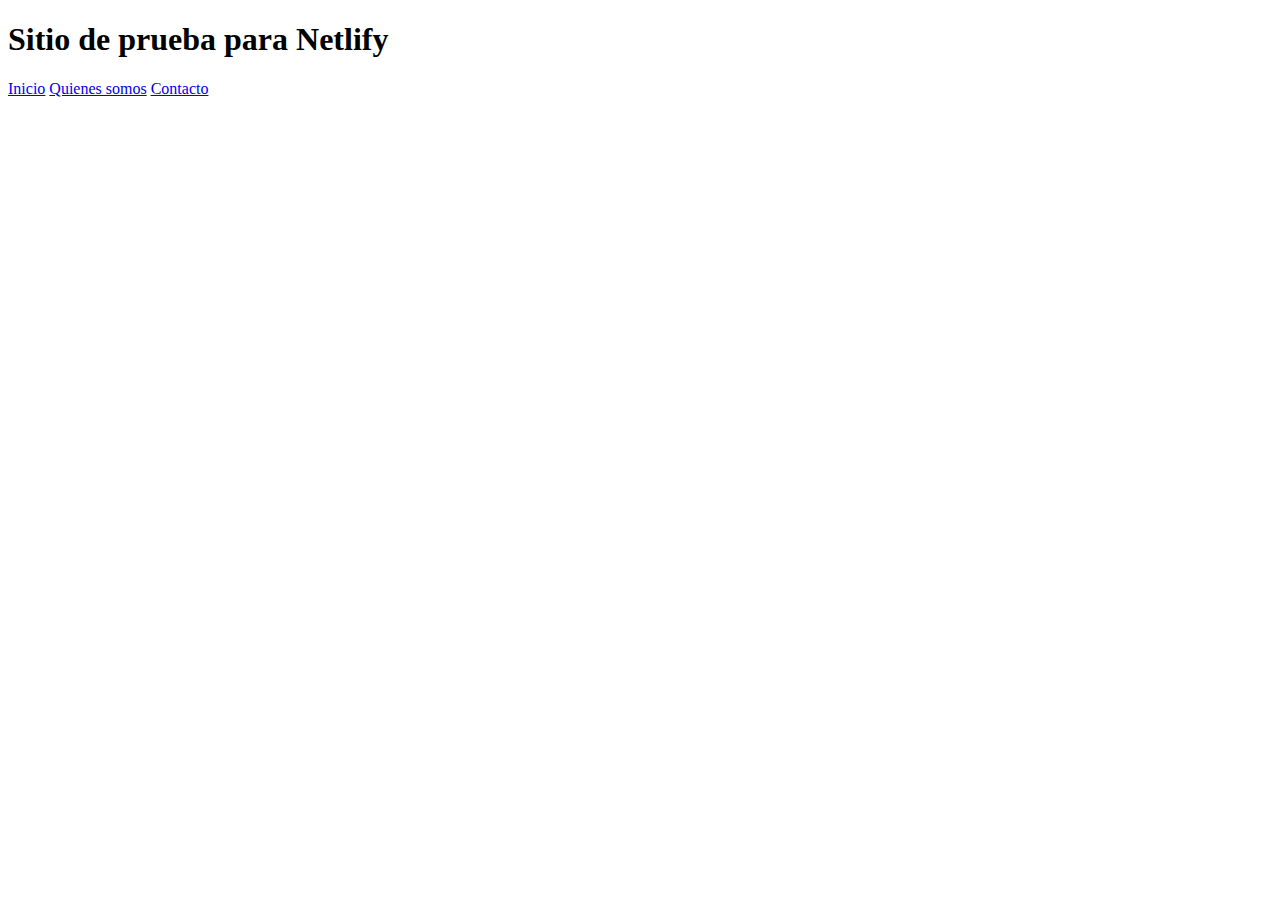
<file: 00-Frontend-Fullstack Python/1 - HTML/Unidad 1 - HTML/Ejemplos HTML/HTML_2/Para Netlify/index.html>
<!DOCTYPE html>
<html lang="en">
<head>
    <meta charset="UTF-8">
    <meta http-equiv="X-UA-Compatible" content="IE=edge">
    <meta name="viewport" content="width=device-width, initial-scale=1.0">
    <title>Sitio de Prueba</title>
</head>
<body>
    <h1>Sitio de prueba para Netlify</h1>
    <nav>
        <a href="index.html">Inicio</a>
        <a href="quienessomos.html">Quienes somos</a>
        <a href="contacto.html">Contacto</a>
    </nav>
</body>
</html>
</file>
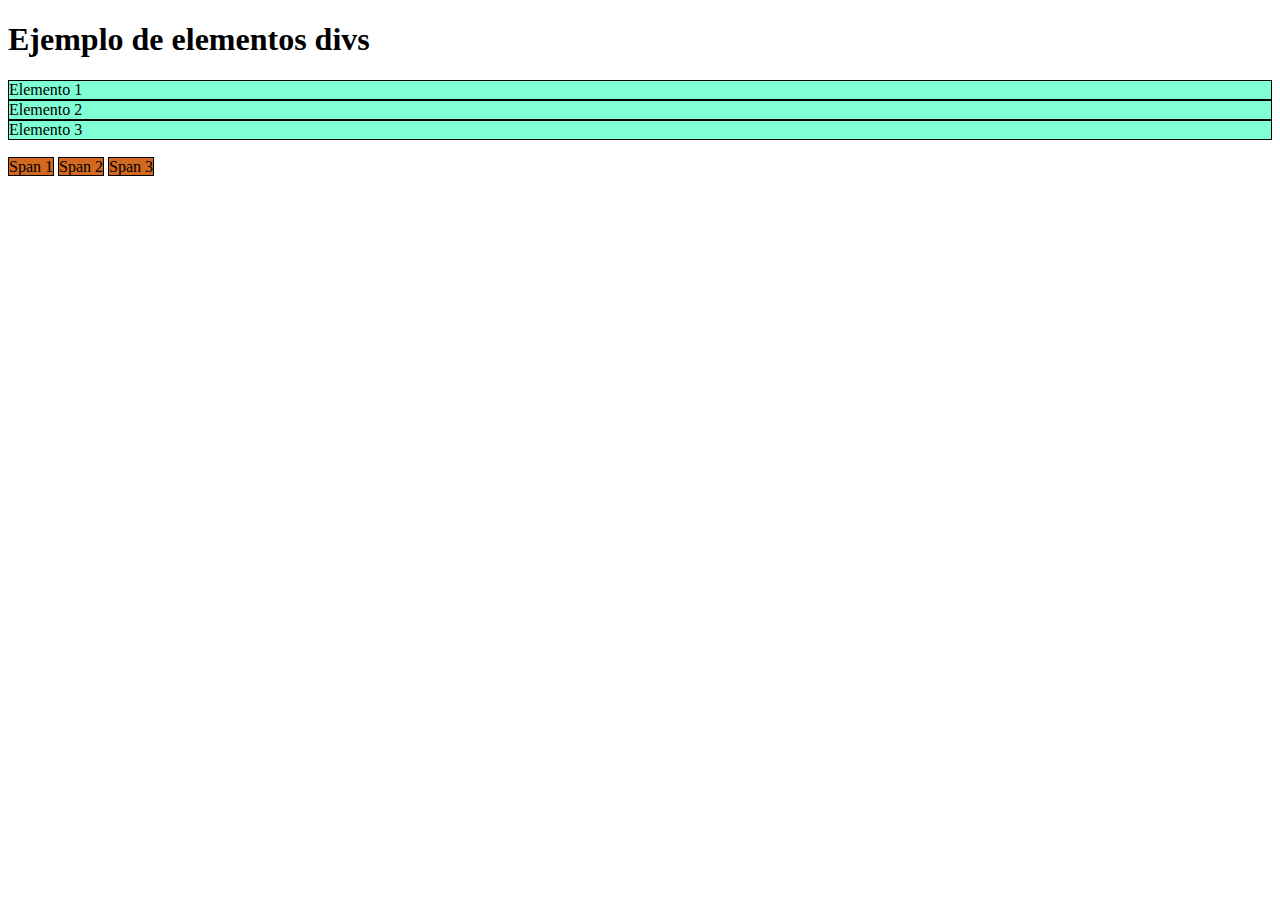
<file: 00-Frontend-Fullstack Python/2 - CSS/Ejemplos CSS/CSS_1/div-span-2.html>
<!DOCTYPE html>
<html lang="en">
<head>
    <meta charset="UTF-8">
    <meta http-equiv="X-UA-Compatible" content="IE=edge">
    <meta name="viewport" content="width=device-width, initial-scale=1.0">
    <link rel="stylesheet" href="div-span-2.css">
    <title>Div y span</title>
</head>
<body>
    <h1>Ejemplo de elementos divs</h1>
    <div>Elemento 1</div>
    <div>Elemento 2</div>
    <div>Elemento 3</div>
    <br>
    <span>Span 1</span>
    <span>Span 2</span>
    <span>Span 3</span>

</body>
</html>
</file>
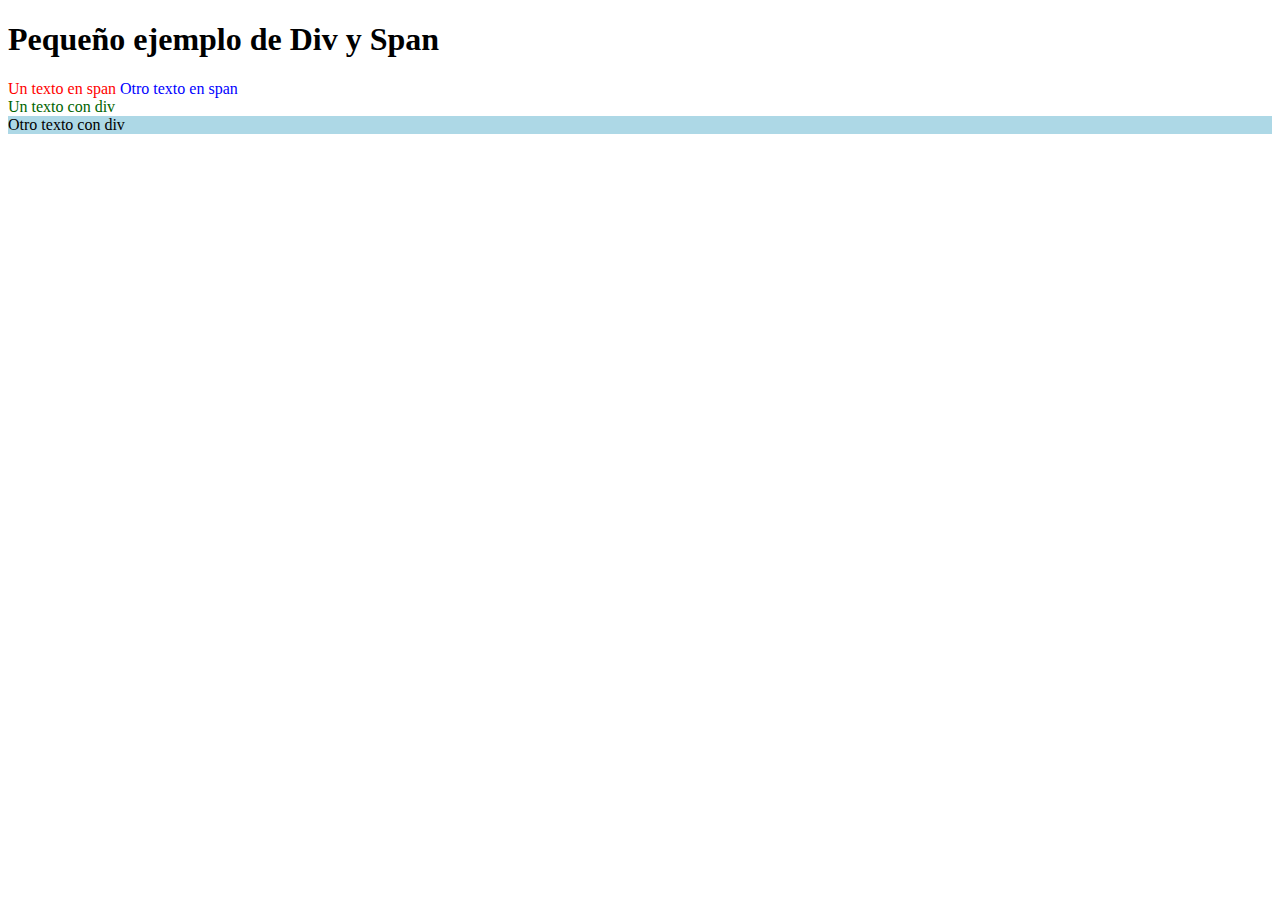
<file: 00-Frontend-Fullstack Python/2 - CSS/Ejemplos CSS/CSS_1/div-span-pre.html>
<!DOCTYPE html>
<html lang="en">
<head>
    <meta charset="UTF-8">
    <meta http-equiv="X-UA-Compatible" content="IE=edge">
    <meta name="viewport" content="width=device-width, initial-scale=1.0">
    <title>Div y span</title>
</head>
<body>
    <h1>Pequeño ejemplo de Div y Span</h1>
    <span style="color:red">Un texto en span </span>
    <span style="color:blue">Otro texto en span</span>
    <div style="color:darkgreen">Un texto con div</div>
    <div style="background-color:lightblue">Otro texto con div</div>
</body>
</html>
</file>
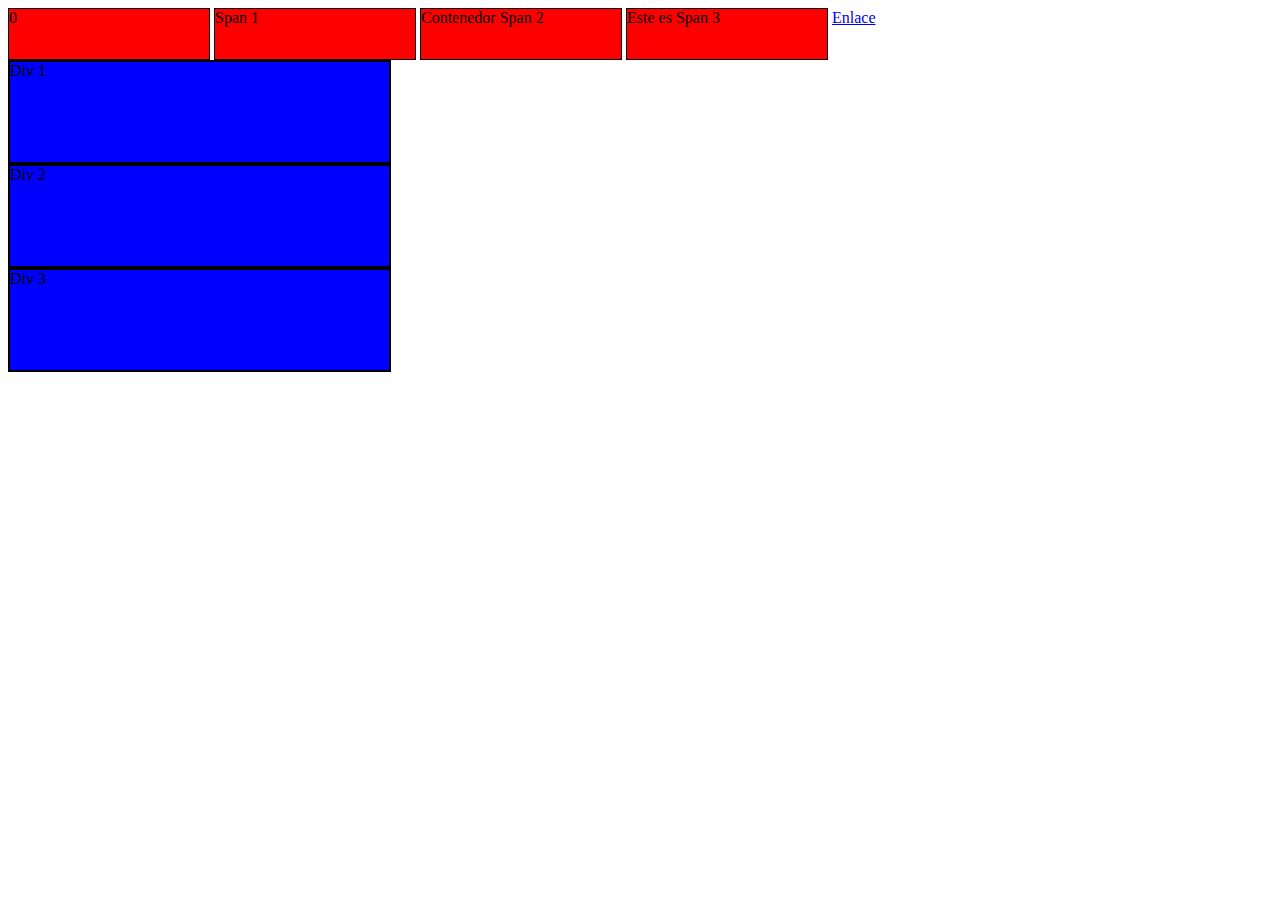
<file: 00-Frontend-Fullstack Python/2 - CSS/Ejemplos CSS/CSS_1/div-span.html>
<!DOCTYPE html>
<html lang="en">
<head>
    <meta charset="UTF-8">
    <meta http-equiv="X-UA-Compatible" content="IE=edge">
    <meta name="viewport" content="width=device-width, initial-scale=1.0">
    <link rel="stylesheet" href="div-span.css">
    <title>Ejemplo Div y Span</title>
</head>
<body>
    <!-- En línea  -->
    <span>0</span>
    <span>Span 1</span>
    <span>Contenedor Span 2</span>
    <span>Este es Span 3</span>
    <a href="#">Enlace</a>

    <!-- En bloque -->
    <div>Div 1</div>
    <div>Div 2</div>
    <div>Div 3</div>
</body>
</html>
</file>
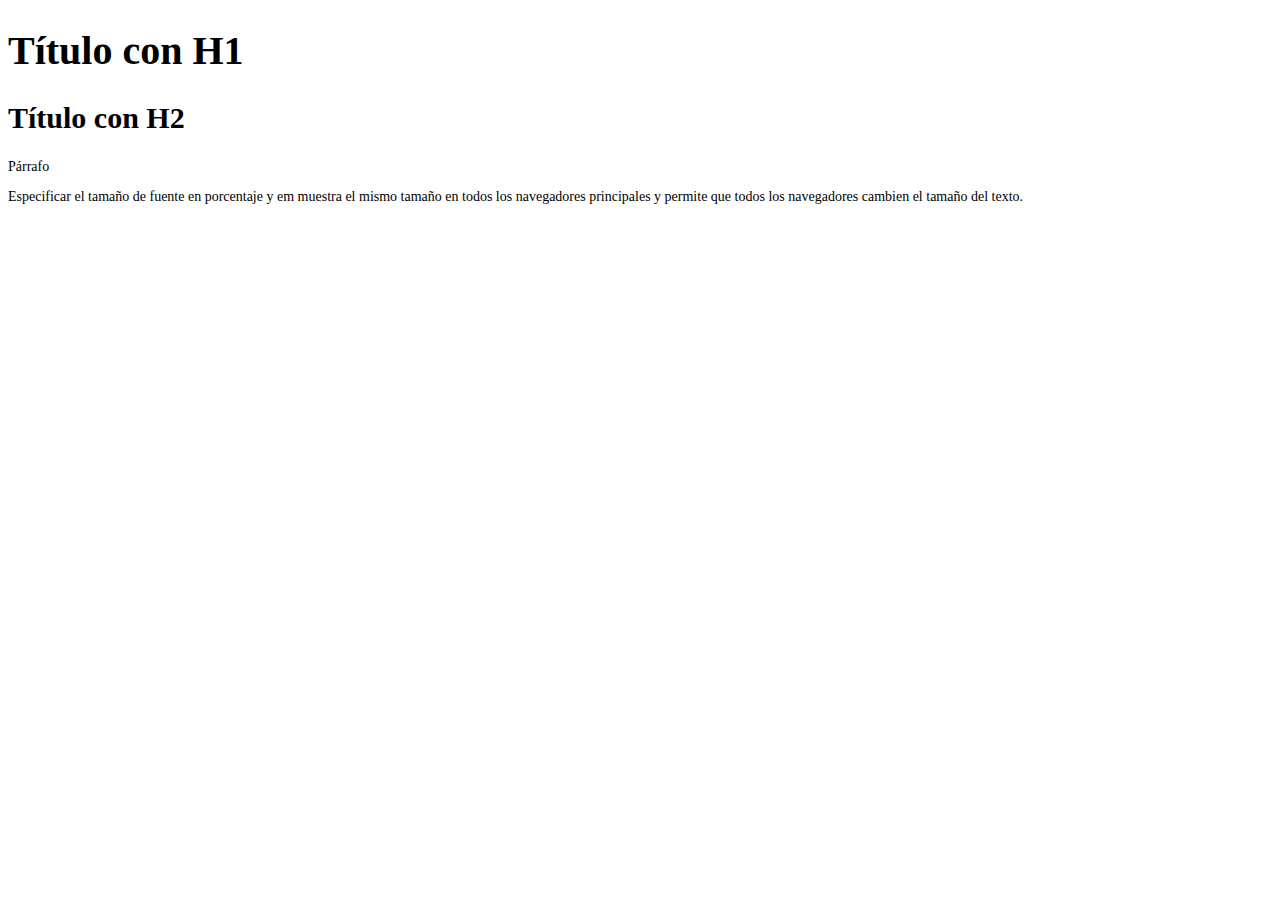
<file: 00-Frontend-Fullstack Python/2 - CSS/Ejemplos CSS/CSS_2/fuentes_porc-em.html>
<!DOCTYPE html>
<html lang="en">

<head>
    <meta charset="UTF-8">
    <meta http-equiv="X-UA-Compatible" content="IE=edge">
    <meta name="viewport" content="width=device-width, initial-scale=1.0">
    <title>Fuentes en % y em</title>
    <style>
        body {
          font-size: 100%;
        }
        h1 {
          font-size: 2.5em;
        }
        h2 {
          font-size: 1.875em;
        }
        p {
          font-size: 0.875em;
        }
    </style>
</head>

<body>
    <h1>Título con H1</h1>
    <h2>Título con H2</h2>
    <p>Párrafo</p>
    <p>Especificar el tamaño de fuente en porcentaje y em muestra el mismo tamaño en todos los navegadores principales y permite que todos los navegadores cambien el tamaño del texto.</p>
</body>

</html>
</file>
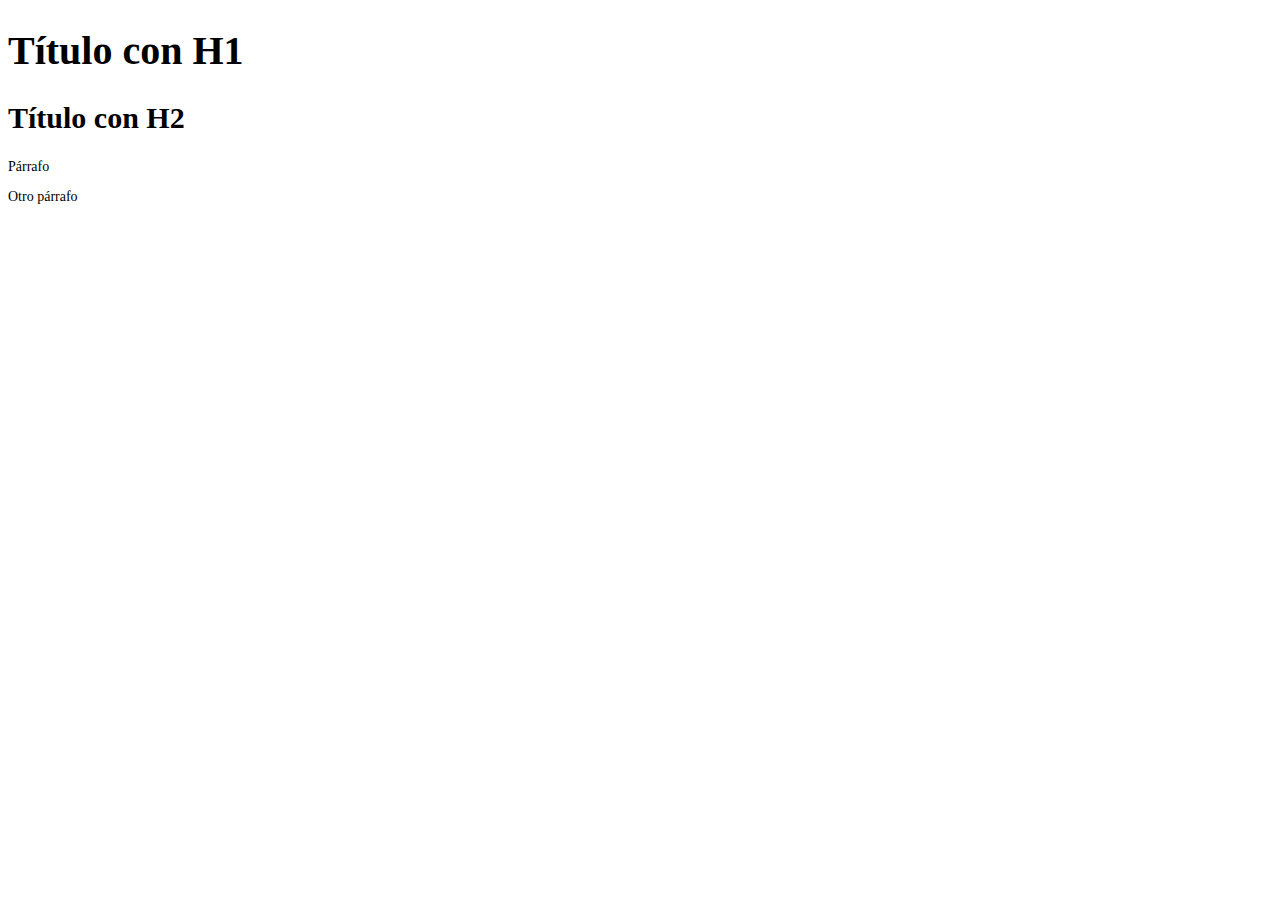
<file: 00-Frontend-Fullstack Python/2 - CSS/Ejemplos CSS/CSS_2/fuentes_px.html>
<!DOCTYPE html>
<html lang="en">

<head>
    <meta charset="UTF-8">
    <meta http-equiv="X-UA-Compatible" content="IE=edge">
    <meta name="viewport" content="width=device-width, initial-scale=1.0">
    <title>Fuentes en px</title>
    <style>
        h1 {
            font-size: 40px;
        }

        h2 {
            font-size: 30px;
        }

        p {
            font-size: 14px;
        }
    </style>
</head>

<body>
    <h1>Título con H1</h1>
    <h2>Título con H2</h2>
    <p>Párrafo</p>
    <p>Otro párrafo</p>
</body>

</html>
</file>
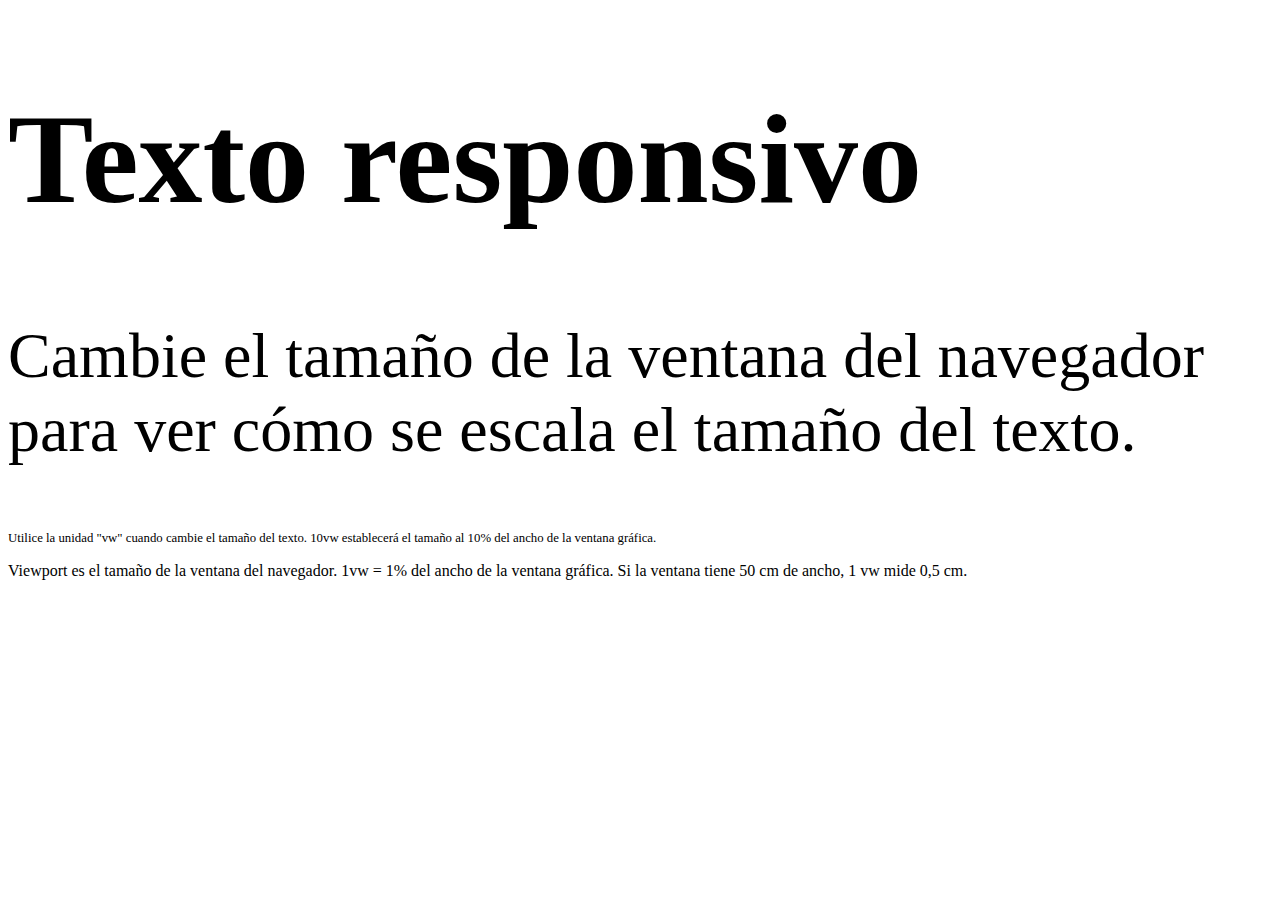
<file: 00-Frontend-Fullstack Python/2 - CSS/Ejemplos CSS/CSS_2/fuentes_responsivas_vw.html>
<!DOCTYPE html>
<html lang="en">

<head>
    <meta charset="UTF-8">
    <meta http-equiv="X-UA-Compatible" content="IE=edge">
    <meta name="viewport" content="width=device-width, initial-scale=1.0">
    <title>Fuentes responsivas en vw</title>
</head>

<body>
    <h1 style="font-size:10vw;">Texto responsivo</h1>
    <p style="font-size:5vw;">Cambie el tamaño de la ventana del navegador para ver cómo se escala el tamaño del texto.</p>
    <p style="font-size:1vw;">Utilice la unidad "vw" cuando cambie el tamaño del texto. 10vw establecerá el tamaño al 10% del ancho de la ventana gráfica.</p>
    
    <p>Viewport es el tamaño de la ventana del navegador. 1vw = 1% del ancho de la ventana gráfica. Si la ventana tiene 50 cm de ancho, 1 vw mide 0,5 cm.</p>
</body>

</html>
</file>
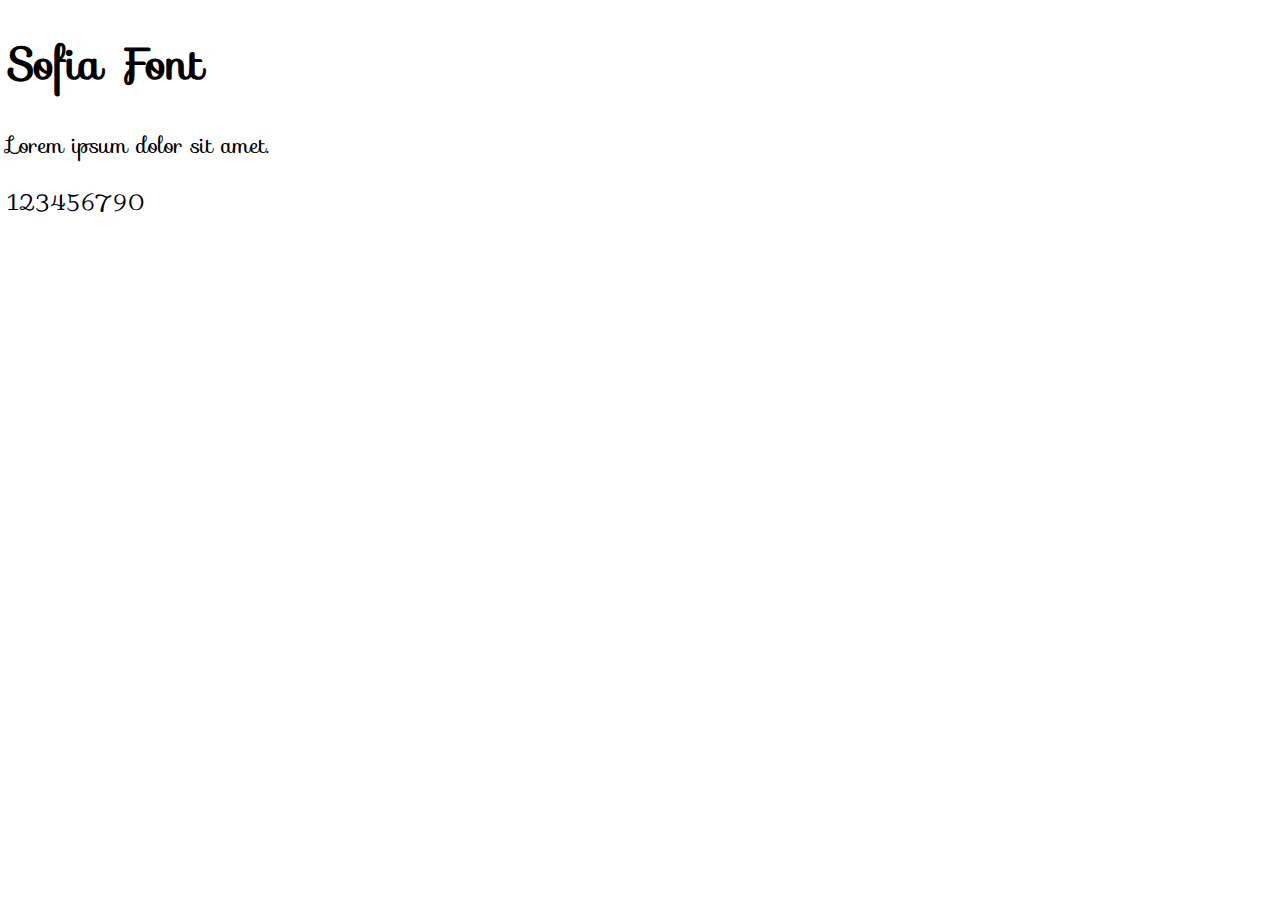
<file: 00-Frontend-Fullstack Python/2 - CSS/Ejemplos CSS/CSS_2/google_fonts.html>
<!DOCTYPE html>
<html lang="en">

<head>
    <meta charset="UTF-8">
    <meta http-equiv="X-UA-Compatible" content="IE=edge">
    <meta name="viewport" content="width=device-width, initial-scale=1.0">
    <title>Fuentes de Google</title>
    <link rel="stylesheet" href="https://fonts.googleapis.com/css?family=Sofia">
    <style>
        body {
            font-family: "Sofia", sans-serif;
            font-size: 22px;
        }
    </style>
</head>

<body>
    <h1>Sofia Font</h1>
    <p>Lorem ipsum dolor sit amet.</p>
    <p>123456790</p>


</body>

</html>
</file>
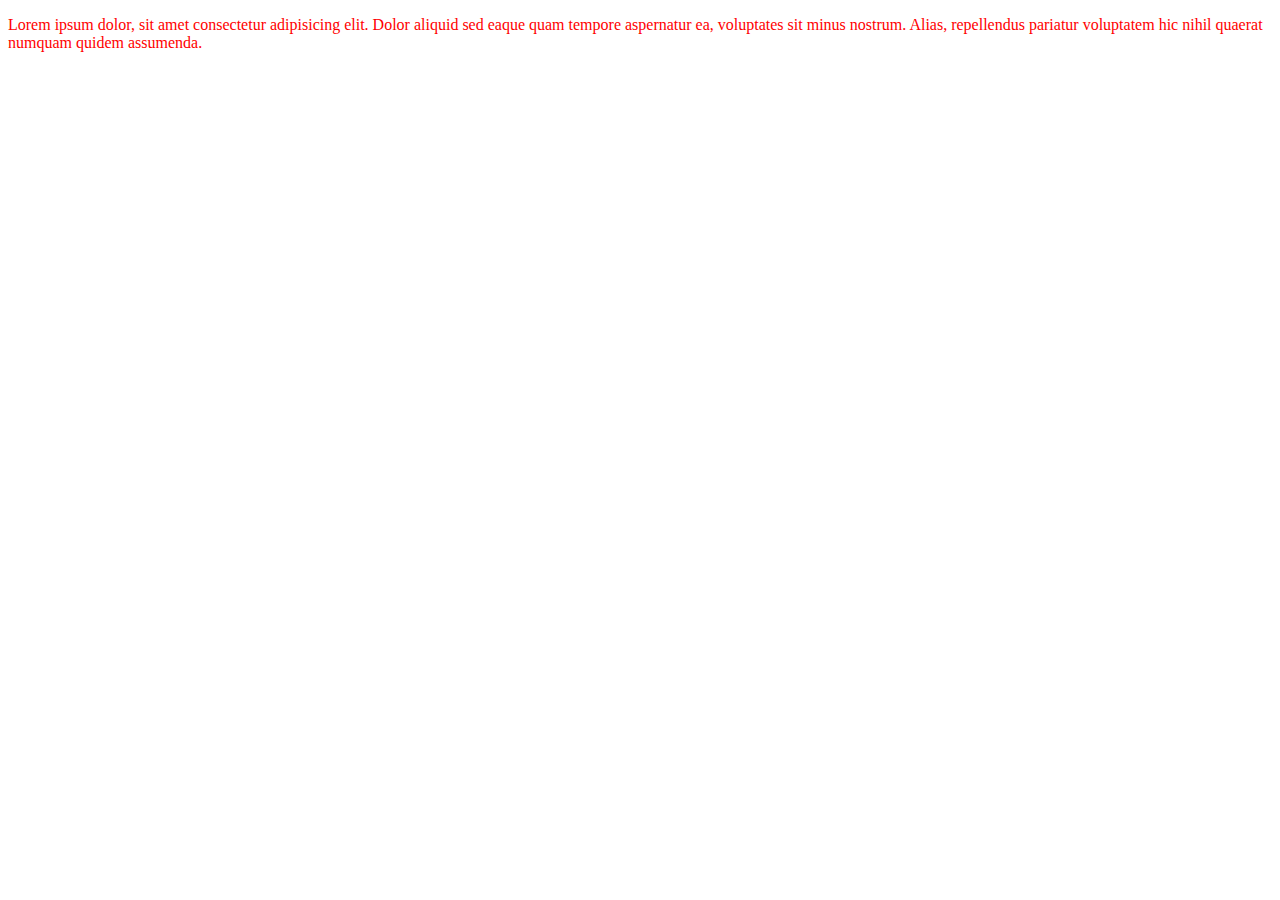
<file: 00-Frontend-Fullstack Python/2 - CSS/Ejemplos CSS/CSS_3/especificidad.html>
<!DOCTYPE html>
<html lang="es">
<head>
    <meta charset="UTF-8">
    <meta name="viewport" content="width=device-width, initial-scale=1.0">
    <title>Especificidad</title>
    <link rel="stylesheet" href="especificidad.css">
</head>
<body>
    <p id="primer-parrafo" class="parrafo" style="color:pink">
        Lorem ipsum dolor, sit amet consectetur adipisicing elit. Dolor aliquid sed eaque quam tempore aspernatur ea, voluptates sit minus nostrum. Alias, repellendus pariatur voluptatem hic nihil quaerat numquam quidem assumenda.
    </p>
</body>
</html>
</file>
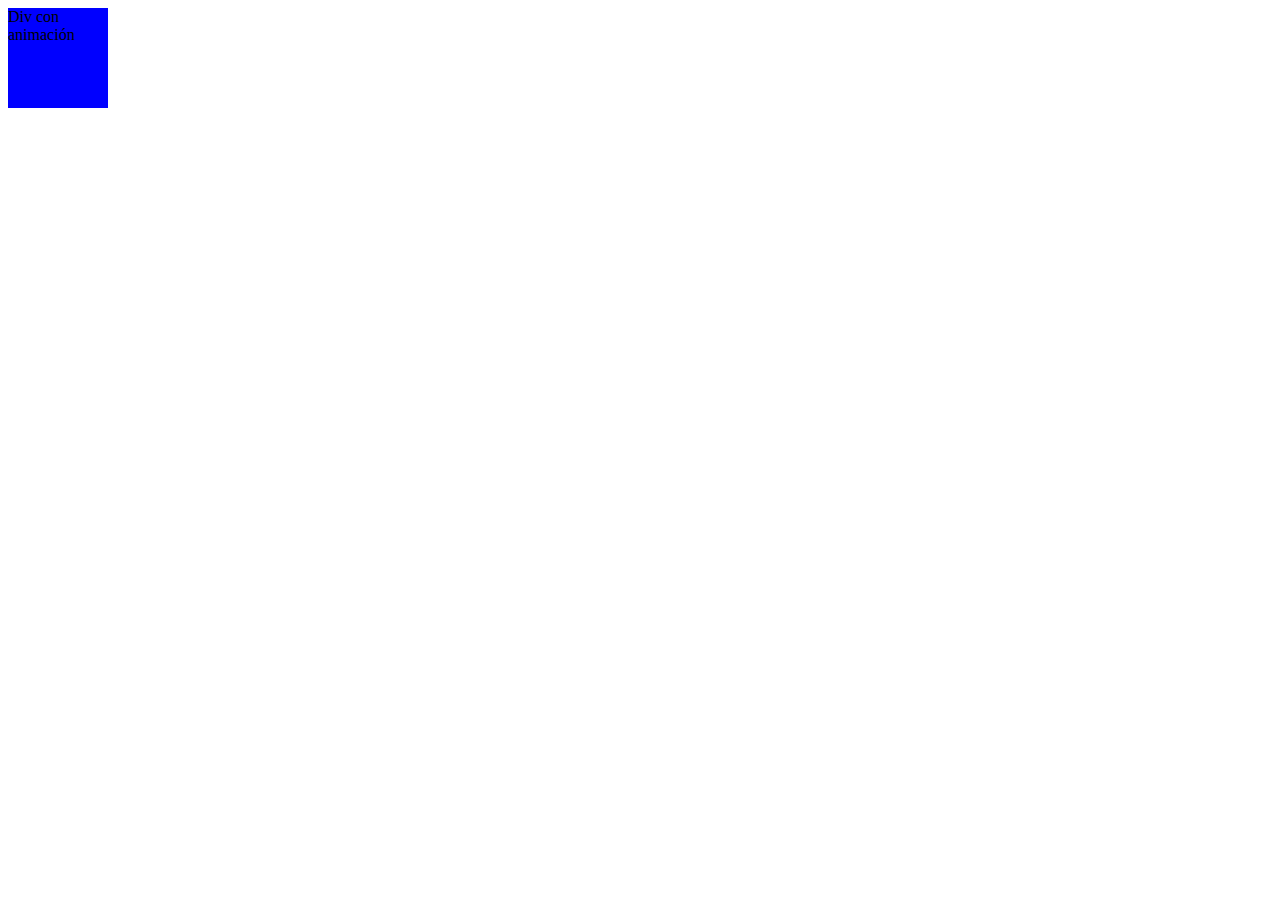
<file: 00-Frontend-Fullstack Python/2 - CSS/Ejemplos CSS/CSS_4/aminaciones-1.html>
<!DOCTYPE html>
<html lang="en">
<head>
    <meta charset="UTF-8">
    <meta http-equiv="X-UA-Compatible" content="IE=edge">
    <meta name="viewport" content="width=device-width, initial-scale=1.0">
    <link rel="stylesheet" href="animaciones-1.css">
    <title>Animaciones</title>
</head>
<body>
    <div>Div con animación</div>
</body>
</html>
</file>
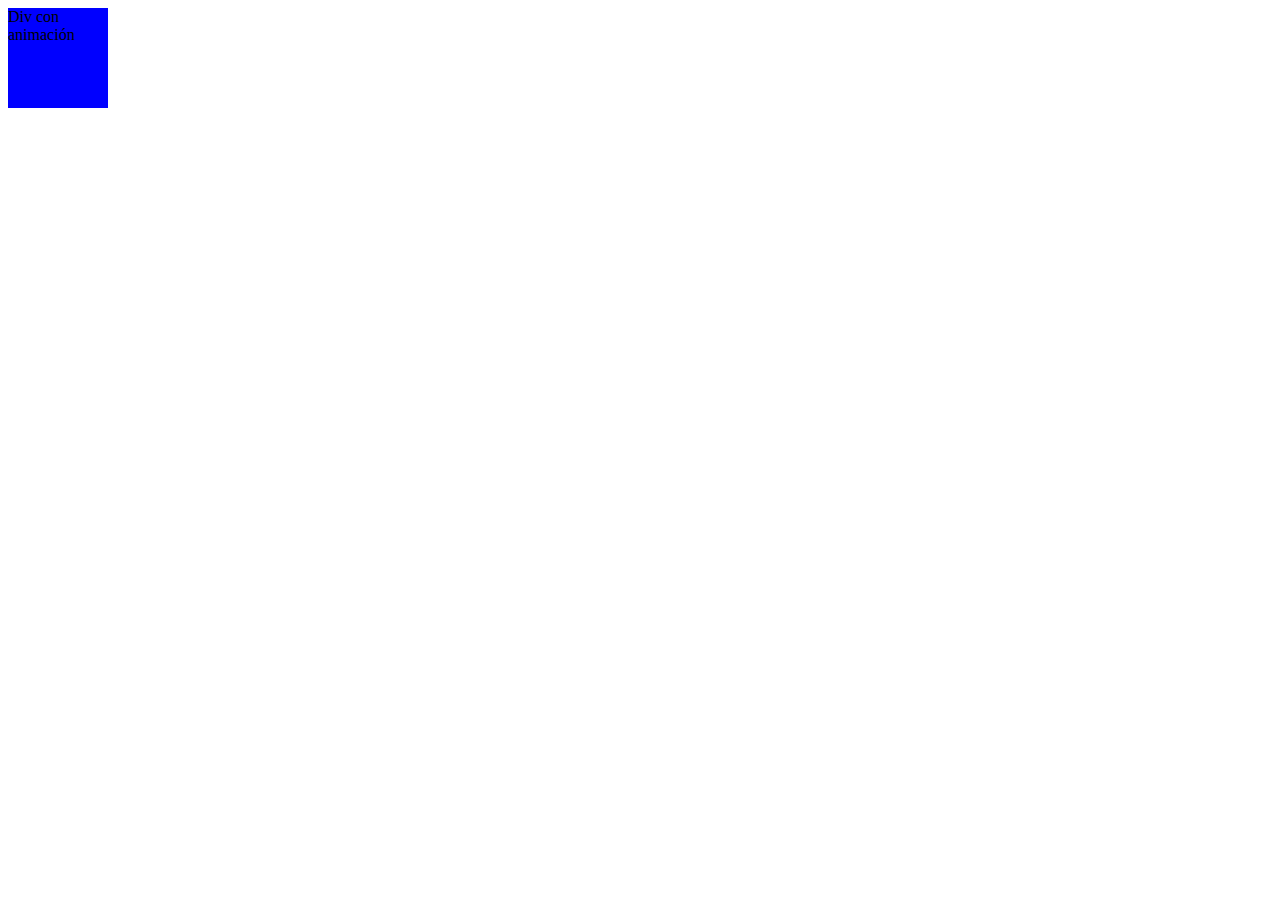
<file: 00-Frontend-Fullstack Python/2 - CSS/Ejemplos CSS/CSS_4/aminaciones-2.html>
<!DOCTYPE html>
<html lang="en">
<head>
    <meta charset="UTF-8">
    <meta http-equiv="X-UA-Compatible" content="IE=edge">
    <meta name="viewport" content="width=device-width, initial-scale=1.0">
    <link rel="stylesheet" href="animaciones-2.css">
    <title>Animaciones</title>
</head>
<body>
    <div>Div con animación</div>
</body>
</html>
</file>
<file: 00-Frontend-Fullstack Python/2 - CSS/Ejemplos CSS/CSS_1/div-span-2.css>
div{
    background-color: aquamarine;
    border: 1px solid;
    /*Si habilitamos display: inline se comporta como elemento en línea */
    /*display: inline; */
}
span{
    background-color: chocolate;
    border: 1px solid;
    /*Si habilitamos display: block se comporta como elemento en bloque*/
    /*display: block;*/
}
</file>
<file: 00-Frontend-Fullstack Python/2 - CSS/Ejemplos CSS/CSS_1/div-span.css>
span{
    background-color: red; /*color de fondo*/
    border: 1px solid black; /*borde: ancho, tipo y color*/
    height: 50px; /*alto*/
    width: 200px;
    display: inline-block; /*forma de visualizar un elemento*/
}
div{
    background-color: blue;
    border: 2px solid black;
    height: 100px;
    width: 30%; /*ancho*/
    display: block; /*Valor por defecto*/
}
</file>
<file: 00-Frontend-Fullstack Python/2 - CSS/Ejemplos CSS/CSS_3/especificidad.css>
p { 
    color:red!important; /* va a sobreescribir a todos */
}
#primer-parrafo {
    color:blue; /* va a sobreescribir solo a las clases */
}                 /* pseudoclases y etiquetas */
.parrafo {      
    color:green; /* va a sobreescribir solo a las etiquetas */
}                  /* y pseudoelementos */
p {
    color:orange;
}
</file>
<file: 00-Frontend-Fullstack Python/2 - CSS/Ejemplos CSS/CSS_4/animaciones-1.css>
div {
    width: 100px;
    height: 100px;
    background-color: blue;
    animation-name: cambiarColor;
    animation-duration: 2s;
    animation-delay: 1s;
    /* animation: cambiarColor 2s 1s; */
}

@keyframes cambiarColor {
    from {background-color: red;}
    to {background-color: yellow;}
}
</file>
<file: 00-Frontend-Fullstack Python/2 - CSS/Ejemplos CSS/CSS_4/animaciones-2.css>
div {
    width: 100px;
    height: 100px;
    background-color: blue;
    animation-name: cambiarColor;
    animation-duration: 2s;
    animation-timing-function: ease;
    animation-iteration-count: infinite;
}

@keyframes cambiarColor {
    0% {background: red; width: 200px;}         /* Primer fotograma */
    50% {background: yellow; width: 400px;}     /* Segundo fotograma */
    100% {background: green; width: 600px;}     /* Último fotograma */    
}
</file>
